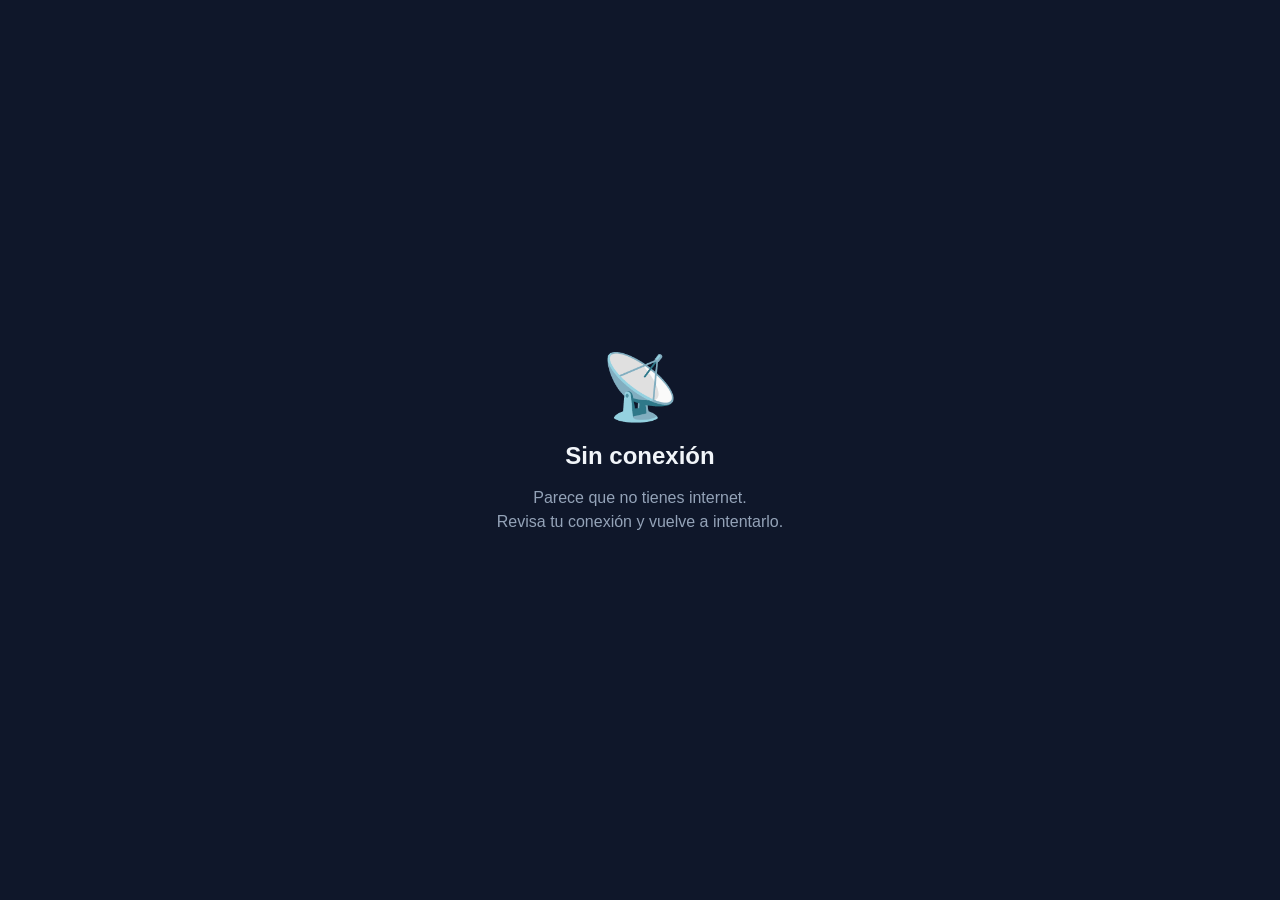
<file: templates/offline.html>
<!DOCTYPE html>
<html lang="es">
<head>
  <meta charset="UTF-8">
  <meta name="viewport" content="width=device-width, initial-scale=1.0">
  <title>Sin conexión</title>
  <style>
    body {
      background: #0f172a;
      color: #f1f5f9;
      font-family: 'DM Sans', sans-serif;
      display: flex;
      align-items: center;
      justify-content: center;
      height: 100vh;
      margin: 0;
      text-align: center;
    }
    .offline-content {
      max-width: 400px;
      padding: 2rem;
    }
    .offline-icon { font-size: 4rem; margin-bottom: 1rem; }
    .offline-title { font-size: 1.5rem; font-weight: 600; margin-bottom: 0.5rem; }
    .offline-desc { color: #94a3b8; line-height: 1.5; }
  </style>
</head>
<body>
  <div class="offline-content">
    <div class="offline-icon">📡</div>
    <h1 class="offline-title">Sin conexión</h1>
    <p class="offline-desc">Parece que no tienes internet.<br>Revisa tu conexión y vuelve a intentarlo.</p>
  </div>
</body>
</html>
</file>
